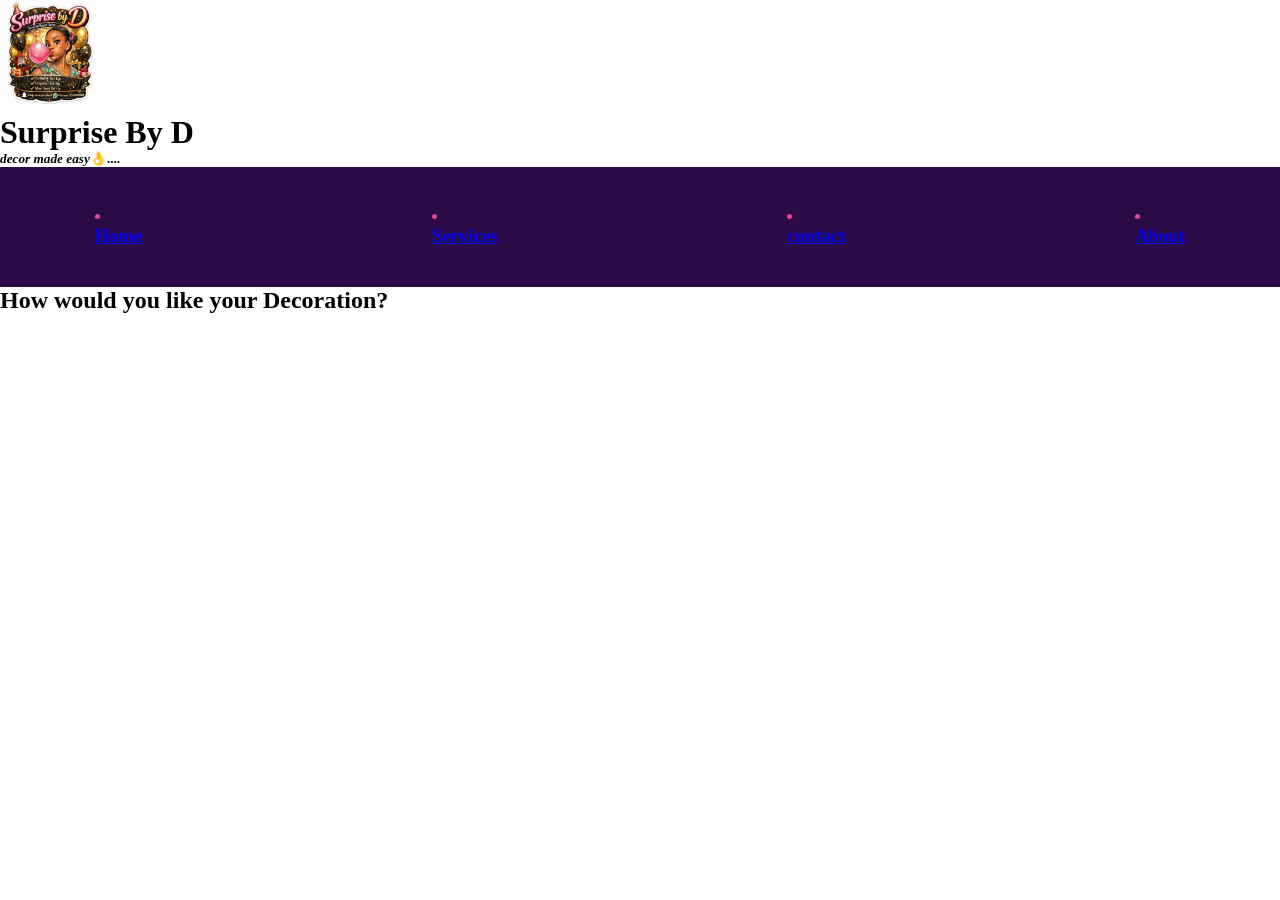
<file: index.html>
<!DOCTYPE html>
<html lang="en">

<head>
    <meta charset="UTF-8">
    <meta name="viewport" content="width=device-width, initial-scale=1.0">
    <meta name="author" content="Adebayo oluwapelumi">
    <meta name="description"
        content="Surprise By D is a unique and innovative company that specializes in creating unforgettable experiences for individuals and businesses. We offer a wide range of services, including event planning, surprise parties, corporate events, and personalized gifts. Our team of creative professionals is dedicated to crafting memorable moments that leave a lasting impression. Whether you're looking to celebrate a special occasion or want to surprise someone with a thoughtful gesture, Surprise By D is here to make it happen. With our attention to detail and commitment to excellence, we ensure that every surprise is executed flawlessly, creating joy and excitement for our clients and their loved ones.">
    <title>Surprise By D</title>
    <link rel="icon" href="/images/surprisebyd logo.png" type="image/x-icon">
    <link rel="stylesheet" href="/css/surprisebyd.css">
    <link rel="stylesheet" href="home.html">
</head>

<body>
    
    <div class="boxheader">
        <header>
           <a href="home.html"><img src="/images/surprisebyd logo2.png" alt="logo" width="100px" height="110px"></a>

            <div class="h1">
                <h1>
                    Surprise By D <h5><b><i>decor made easy</i>👌</b>....</h5>
                </h1>
            </div>
        </header>
    </div>

    <nav class="nav">
        <li> <a href="#home"><h3>Home</h3></a></li> 
        <li> <a href="#service"><h3>Services</h3></a></li> 
        <li> <a href="home.html"><h3>contact</h3></a></li> 
        <li> <a href="about.html"><h3>About</h3></a></li> 
    </nav>
    
    <section id="home">
        <p>
            <h1>How would you like your Decoration?</h1>
        </p>
    </section>
    <section id="service"></section>
</body>

</html>
</file>
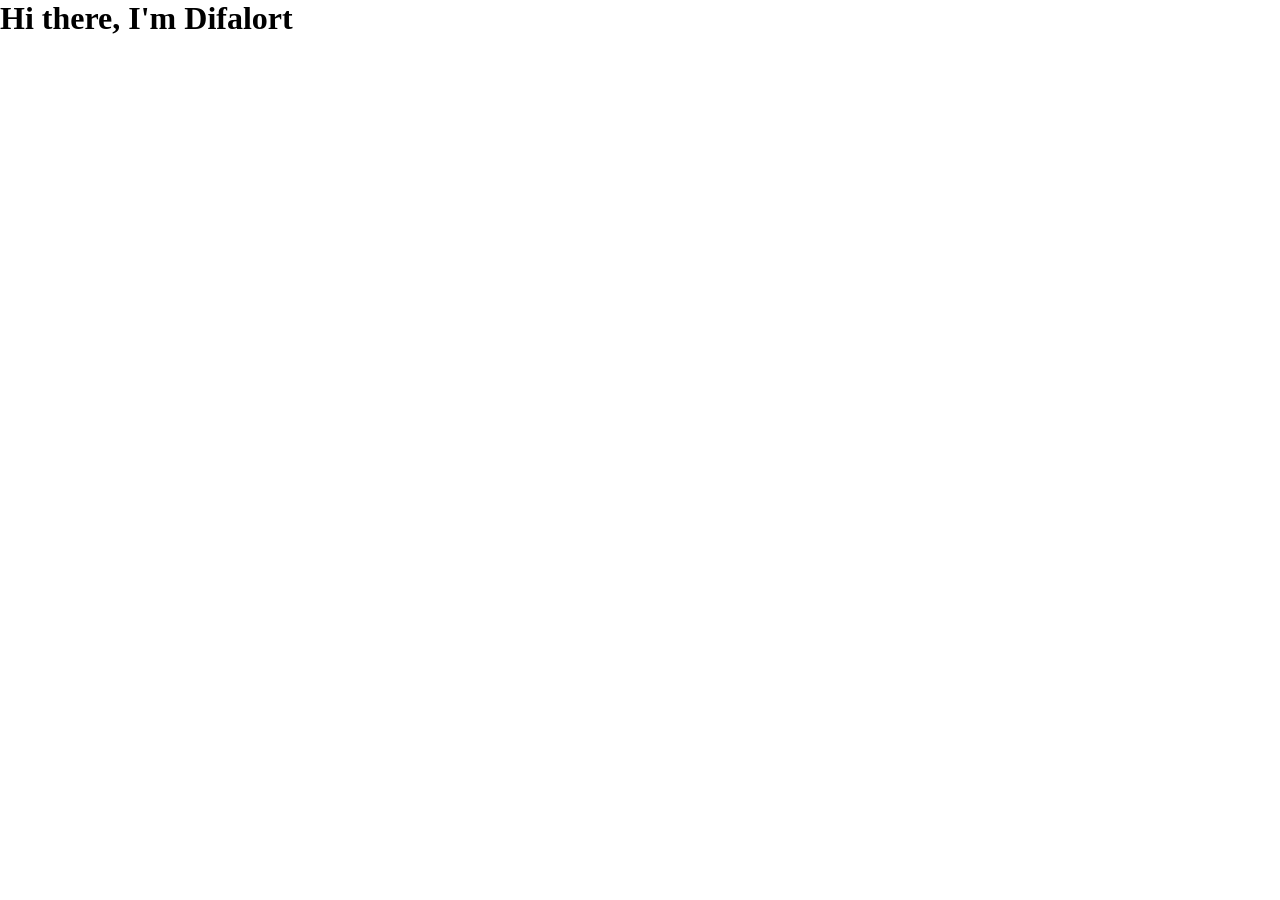
<file: about.html>
<!DOCTYPE html>
<html lang="en">

<head>
    <meta charset="UTF-8">
    <meta name="viewport" content="width=device-width, initial-scale=1.0">
    <meta name="author" content="Adebayo oluwapelumi">
    <meta name="description"
        content="Hi im Surprise By D ">
    <title>About Surprise By D</title>
    <link rel="icon" href="/images/surprisebyd logo.png" type="image/x-icon">
    <link rel="stylesheet" href="/css/surprisebyd.css">
    <link rel="stylesheet" href="home.html">
</head>
<body>
    <h1>Hi there, I'm Difalort</h1>
</body>
</html>
</file>
<file: css/surprisebyd.css>
*{
    margin: 0;
    padding: 0;
    box-sizing: border-box;
}


.nav{
    padding: 10px;
    width: 100%;
    height: 120px;
    color: rgb(228, 70, 147);
    background-color: rgb(42, 11, 71);
    display: flex;
    justify-content: space-around;
    gap: 120px;
    align-items: center;
}


.navbox1{
    width: auto;
    height: 50%;
    font-size: x-large;
    margin-bottom: 30px;
    cursor: pointer;
}
 
.navbox2{
    width: 40%;
    height: 50%;
    list-style: none;
    display: flex;
    justify-content: space-between;
    align-items: center;
    padding: 10px;
    cursor: pointer;
    font-weight: 500;
}

.navbox3 {
    height: 50%;
    width: 13%;
    font-size: small;
    display: flex;
    justify-content: space-between;
    align-items: center;
    cursor: pointer;
}

.navbox3 p {
    display: flex;
    flex-direction: column;
    align-items: center;
}
</file>
